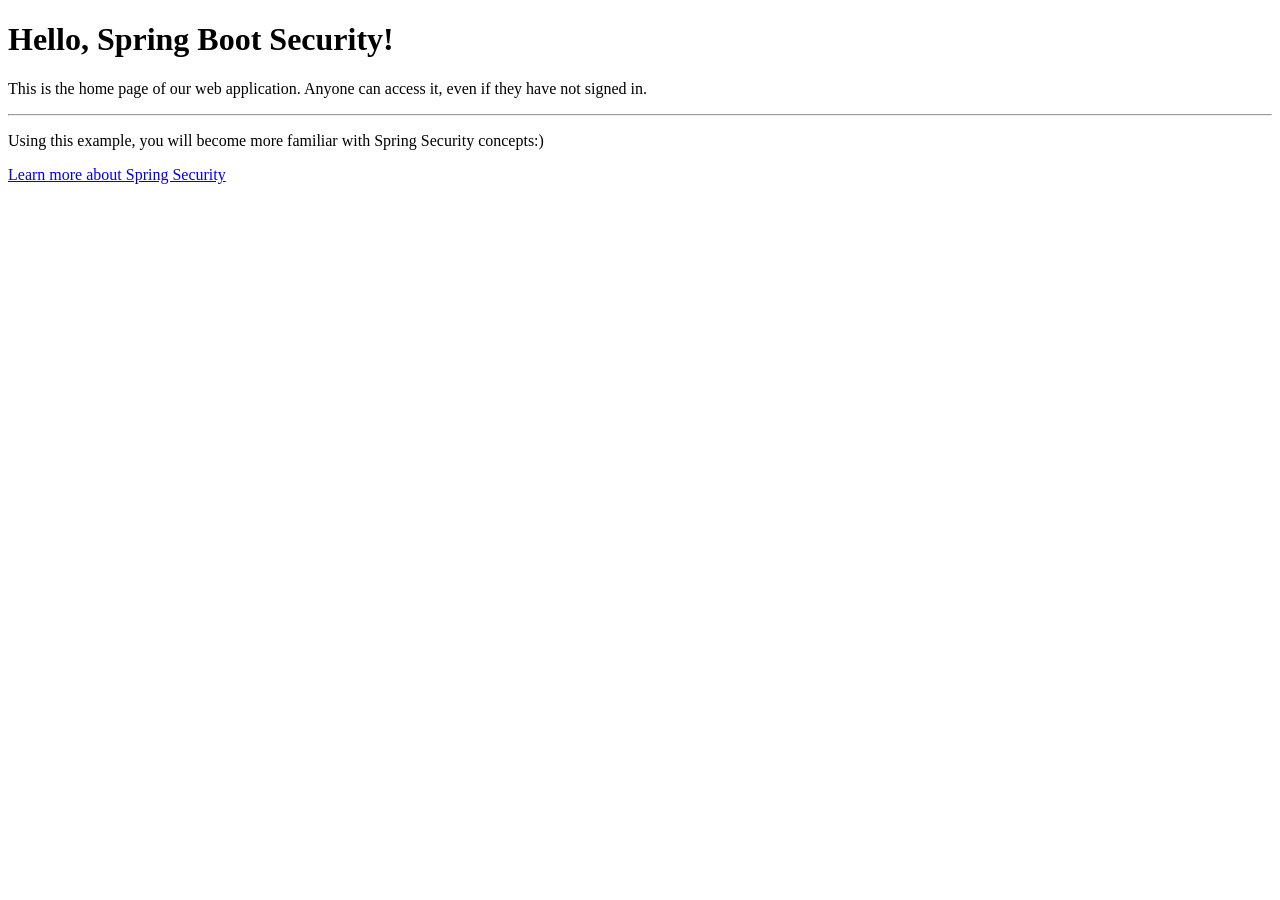
<file: Basic Http Security/src/main/resources/templates/index.html>
<!DOCTYPE html>
<html xmlns:th="http://www.thymeleaf.org">
<head th:insert="fragments.html :: headerfiles"></head>
<body>
<header th:insert="fragments.html :: nav"></header>
<!-- Page content goes here -->
<div class="container">
    <div class="jumbotron">
        <h1 class="display-4">Hello, Spring Boot Security!</h1>
        <p class="lead">This is the home page of our web application. Anyone can access it, even if they have not signed in.</p>
        <hr class="my-4">
        <p>Using this example, you will become more familiar with Spring Security concepts:)</p>
        <p class="lead">
            <a class="btn btn-primary btn-lg" href="https://spring.io/projects/spring-security" role="button">Learn more about Spring Security</a>
        </p>
    </div>
</div>
</body>
</html>
</file>
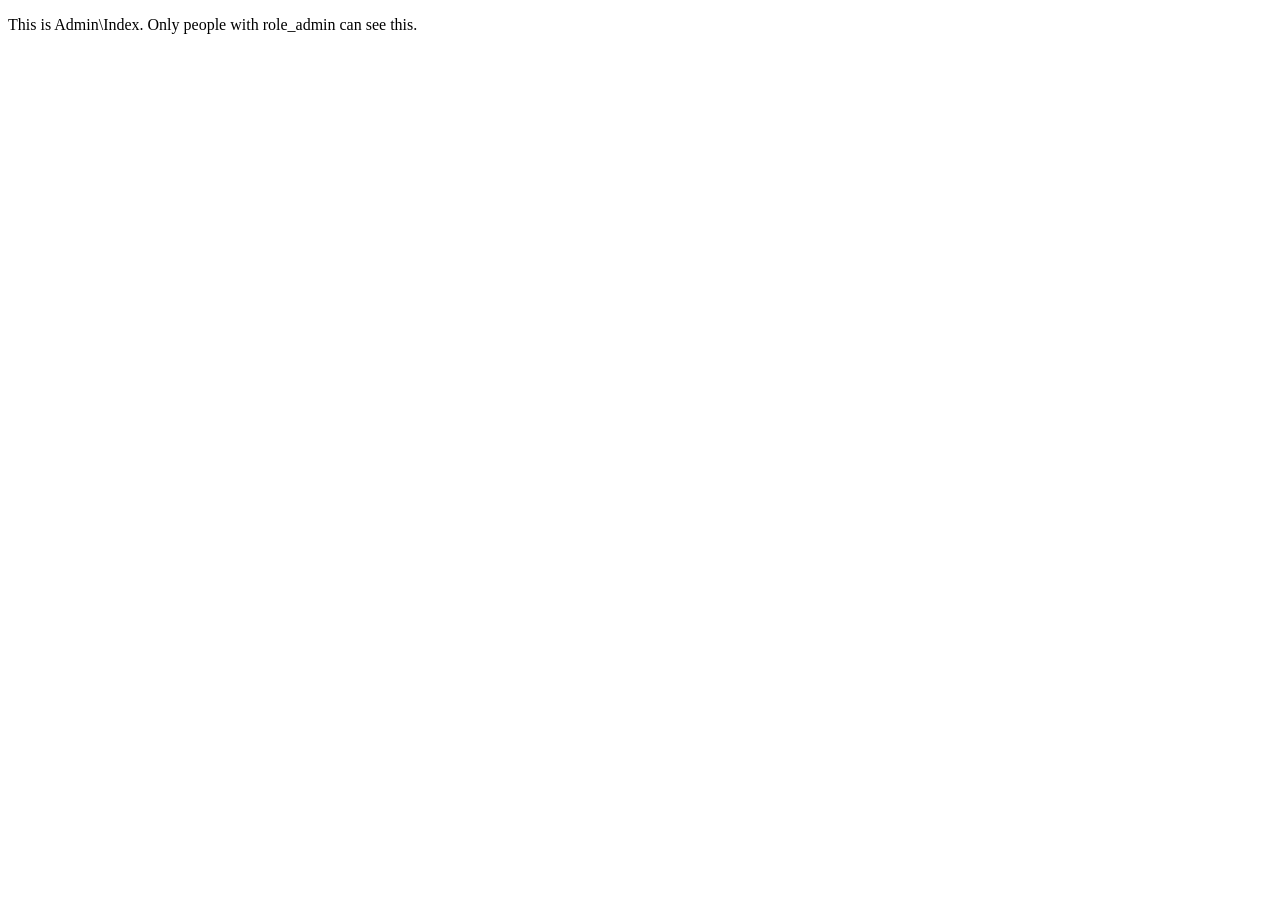
<file: Basic Http Security/src/main/resources/templates/admin/index.html>
<!DOCTYPE html>
<html xmlns:th="http://www.thymeleaf.org">
<head th:insert="fragments.html :: headerfiles"></head>
<body>
<header th:insert="fragments.html :: nav"></header>
<!-- Page content goes here -->
<div class="container">
    <p>This is Admin\Index. Only people with role_admin can see this.</p>
</div>
</body>
</html>
</file>
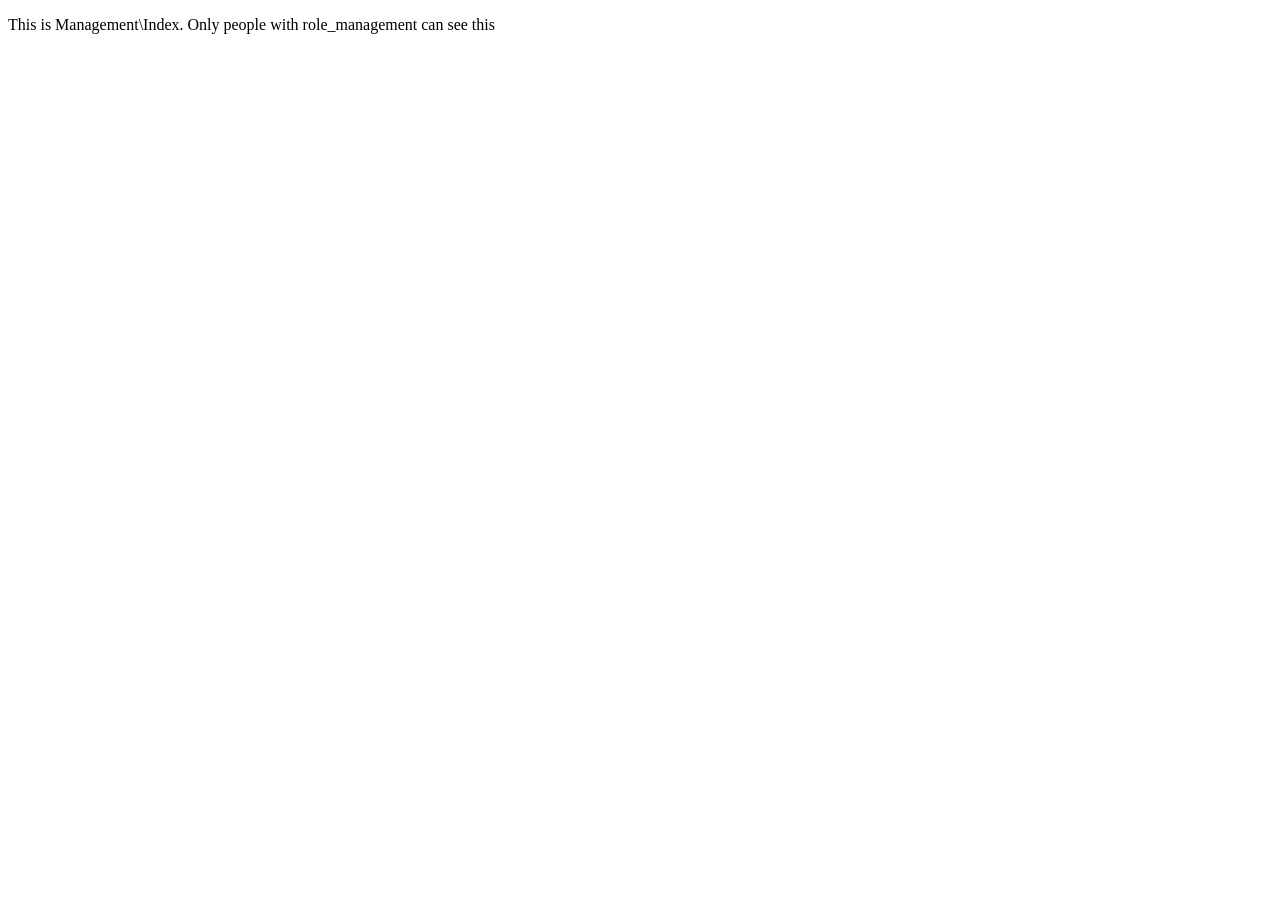
<file: Basic Http Security/src/main/resources/templates/management/index.html>
<!DOCTYPE html>
<html xmlns:th="http://www.thymeleaf.org">
<head th:insert="fragments.html :: headerfiles"></head>
<body>
<header th:insert="fragments.html :: nav"></header>
<!-- Page content goes here -->
<div class="container">
    <p>This is Management\Index. Only people with role_management can see this</p>
</div>
</body>
</html>
</file>
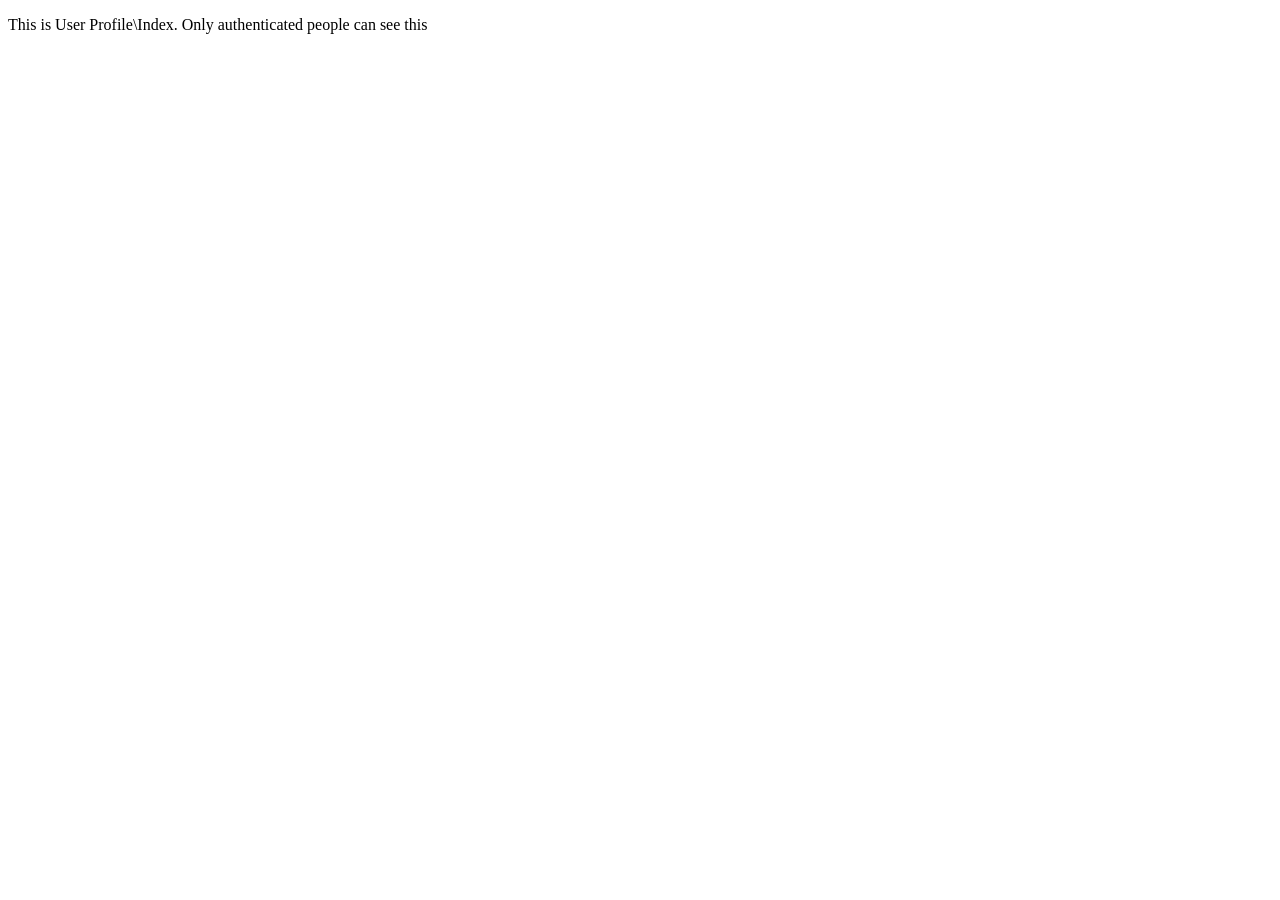
<file: Basic Http Security/src/main/resources/templates/profile/index.html>
<!DOCTYPE html>
<html xmlns:th="http://www.thymeleaf.org" xmlns:sec="http://www.thymeleaf.org/extras/spring-security">
<head th:insert="fragments.html :: headerfiles"></head>
<body>
<header th:insert="fragments.html :: nav"></header>
<!-- Page content goes here -->
<div class="container">
    <p>This is User Profile\Index. Only authenticated people can see this</p>
</div>
</body>
</html>
</file>
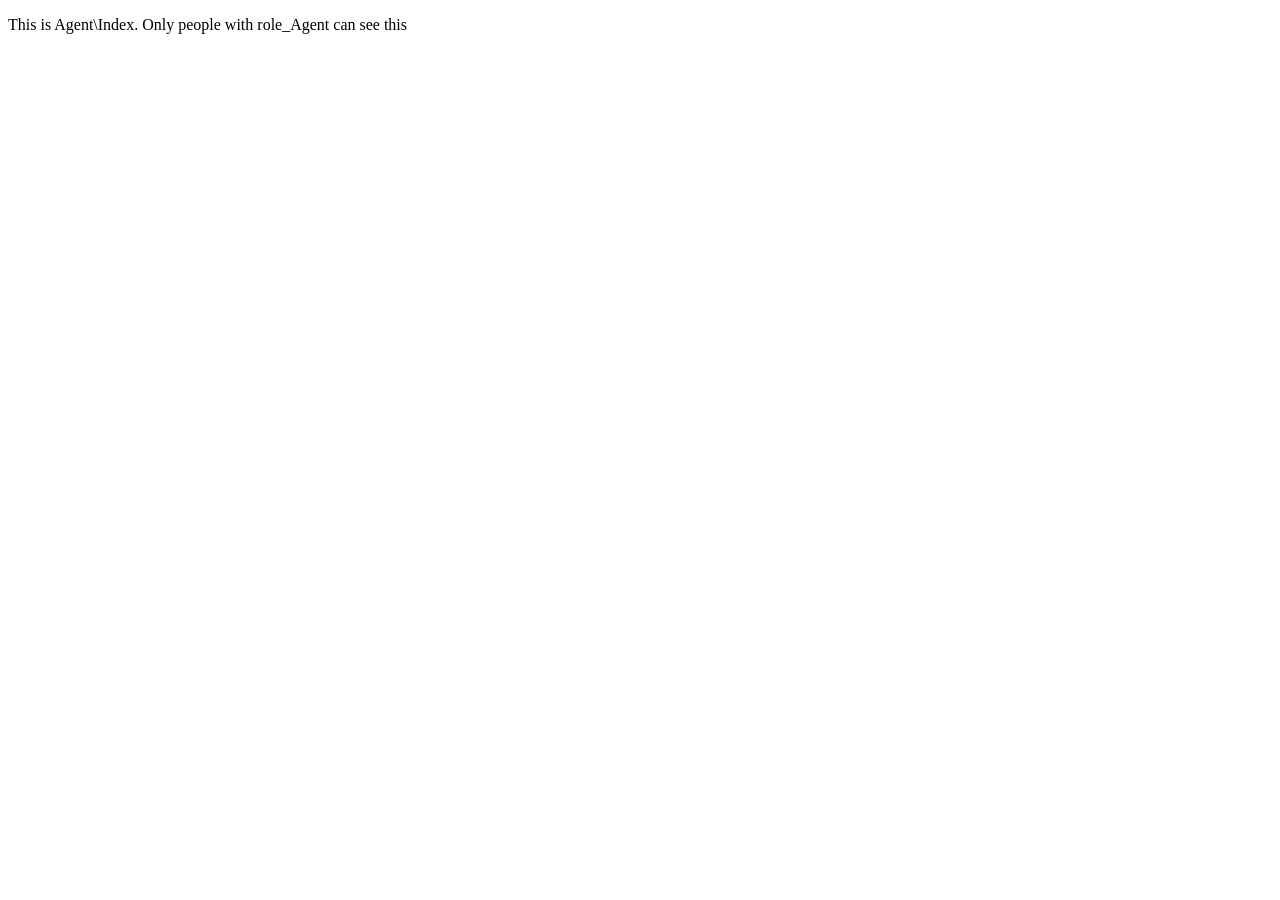
<file: BasicHttpAuthentication/src/main/resources/templates/agent/index.html>
<!DOCTYPE html>
<html xmlns:th="http://www.thymeleaf.org">
<head th:insert="fragments.html :: headerfiles"></head>
<body>
<header th:insert="fragments.html :: nav"></header>
<!-- Page content goes here -->
<div class="container">
    <p>This is Agent\Index. Only people with role_Agent can see this</p>
</div>
</body>
</html>
</file>
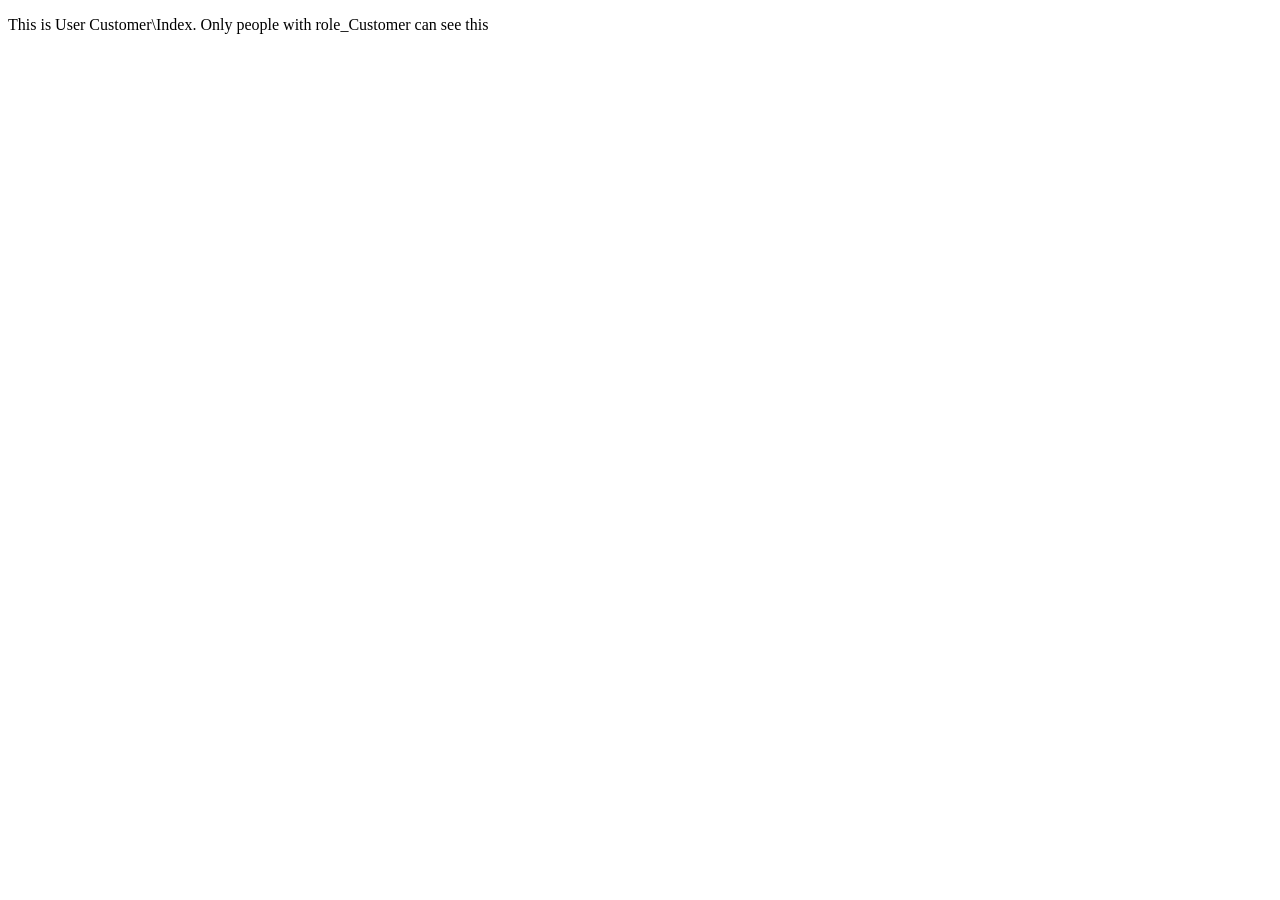
<file: BasicHttpAuthentication/src/main/resources/templates/customer/index.html>
<!DOCTYPE html>
<html xmlns:th="http://www.thymeleaf.org" xmlns:sec="http://www.thymeleaf.org/extras/spring-security">
<head th:insert="fragments.html :: headerfiles"></head>
<body>
<header th:insert="fragments.html :: nav"></header>
<!-- Page content goes here -->
<div class="container">
    <p>This is User Customer\Index. Only people with role_Customer can see this</p>
</div>
</body>
</html>
</file>
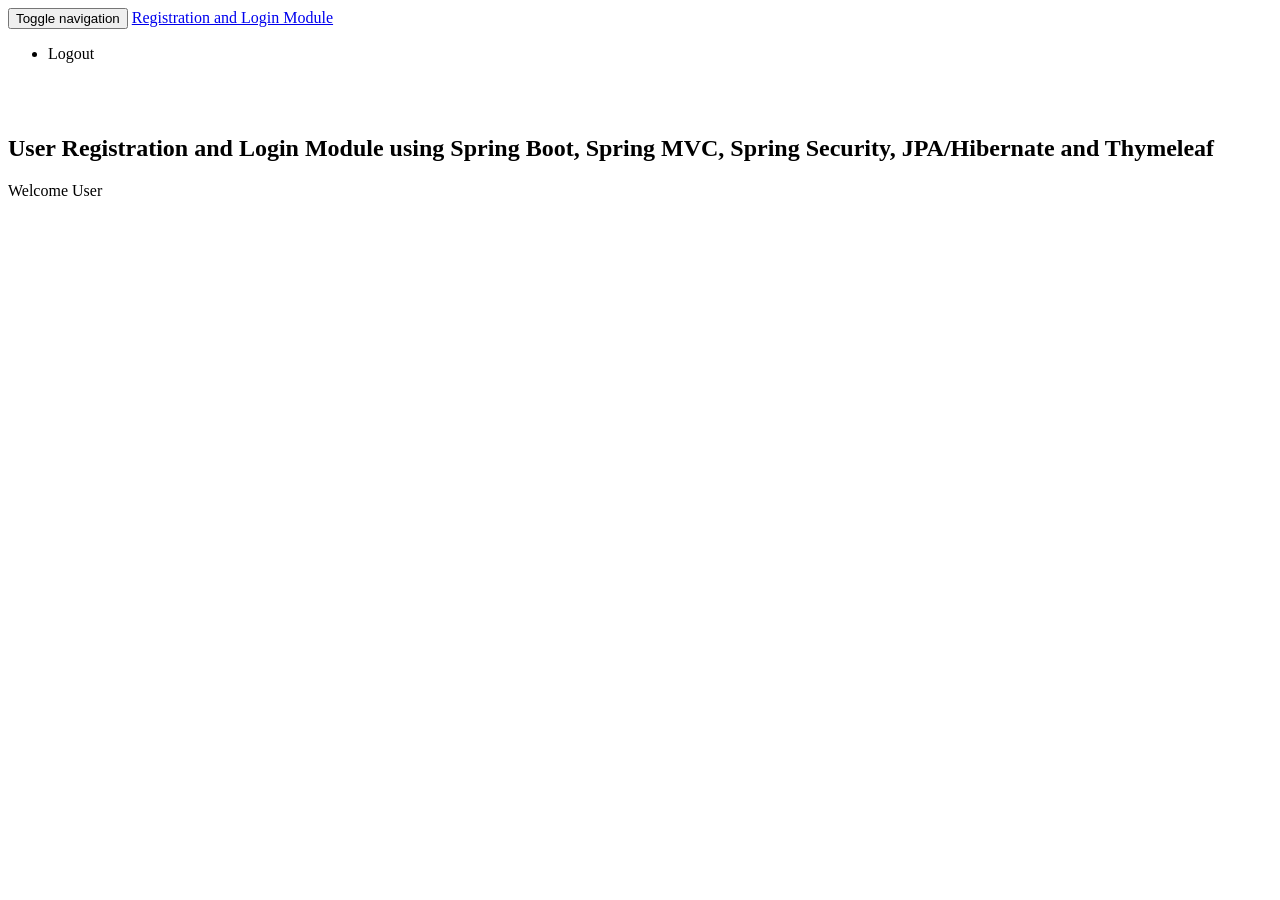
<file: registration-login-springboot-security-thymeleaf/registration-login-springboot-security-thymeleaf/src/main/resources/templates/index.html>
<!DOCTYPE html>
<html xmlns:th="http://www.thymeleaf.org" xmlns:sec="http://www.thymeleaf.org/thymeleaf-extras-springsecurity3">

<head>
    <meta charset="utf-8" />
    <meta http-equiv="X-UA-Compatible" content="IE=edge" />
    <meta name="viewport" content="width=device-width, initial-scale=1" />

    <link rel="stylesheet" type="text/css" th:href="@{/webjars/bootstrap/3.3.7/css/bootstrap.min.css}" />

    <title>Registration</title>
</head>

<body>
    <nav class="navbar navbar-inverse navbar-fixed-top">
        <div class="container">
            <div class="navbar-header">
                <button type="button" class="navbar-toggle collapsed" data-toggle="collapse" data-target="#navbar" aria-expanded="false" aria-controls="navbar">
     <span class="sr-only">Toggle navigation</span> <span
      class="icon-bar"></span> <span class="icon-bar"></span> <span
      class="icon-bar"></span>
    </button>
                <a class="navbar-brand" href="#" th:href="@{/}">Registration and
     Login Module</a>
            </div>
            <div id="navbar" class="collapse navbar-collapse">
                <ul class="nav navbar-nav">
                    <li sec:authorize="isAuthenticated()"><a th:href="@{/logout}">Logout</a></li>
                </ul>
            </div>
        </div>
    </nav>

    <br>
    <br>
    <div class="container">
        <h2>User Registration and Login Module using Spring Boot, Spring MVC, Spring Security, JPA/Hibernate and Thymeleaf</h2>

        <p>
            Welcome <span sec:authentication="principal.username">User</span>
        </p>
    </div>

    <script type="text/javascript" th:src="@{/webjars/jquery/3.2.1/jquery.min.js/}"></script>
    <script type="text/javascript" th:src="@{/webjars/bootstrap/3.3.7/js/bootstrap.min.js}"></script>

</body>

</html>
</file>
